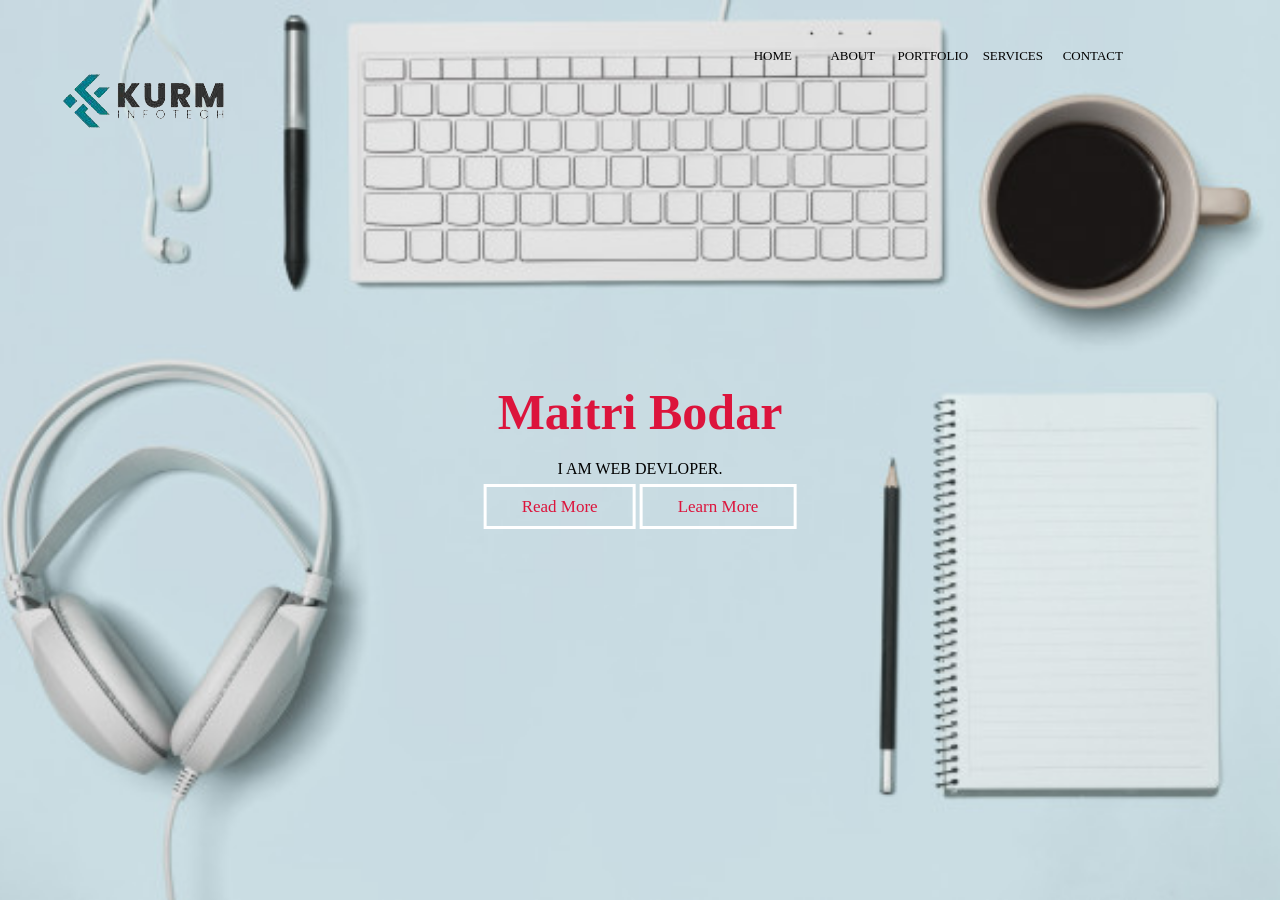
<file: index.html>
<!DOCTYPE html>
<html lang="en">

<head>
    <meta charset="UTF-8">
    <meta http-equiv="X-UA-Compatible" content="IE=edge">
    <meta name="viewport" content="width=device-width, initial-scale=1.0">
    <title>Kurm Infotech</title>
    <link rel="stylesheet" href="Style.css">
</head>

<body>
    <div class="banner-area">
        <header>
            <!-- <a href="#" class="logo">Kurm Infotech</a> -->
            <a href="#" class="logo"><img src="1.png" alt="logo"></a>
            <ul class="menu">
                <li>
                    <a href="#">Home</a>
                </li>
                <li>
                    <a href="#">About</a>
                </li>
                <li>
                    <a href="#">Portfolio</a>
                </li>
                <li>
                    <a href="#">Services</a>
                </li>
                <li>
                    <a href="#">Contact</a>
                </li>
            </ul>
        </header>
        <div class="banner-text">
            <h2>Maitri Bodar</h2>

            <p>I AM WEB DEVLOPER.</p>

            <a href="#">Read More</a>
            <a href="#">Learn More</a>

        </div>

    </div>
</body>

</html>
</file>
<file: Style.css>
.banner-area {
    background: rgba(0, 0, 0, 0.5) url(22.jpg);
    filter: blur(0px);
    background-position: center center;
    background-size: cover;
    height: 100vh;
}

body {
    padding: 0;
    margin: 0;
}

header {
    padding: 15px 60px;
}

.menu {
    width: 42%;
    float: right;
    list-style: none;
}

.menu li {
    width: 80px;
    height: 50px;
    line-height: 50px;
    text-align: center;
    color: #fff;
    font-size: 13px;
    float: left;
}

.menu li:hover {
    background: crimson;
    border-radius: 15px;
}

.menu li a:hover {
    color: skyblue;
}

.menu li a {
    text-decoration: none;
    font-family: cursive;
    color: black;
    text-transform: uppercase;
}

.logo {
    text-decoration: none;
    color: black;
    font-size: 30px;
    font-family: cursive;
    padding: 50px 0;
    width: 20%;
    float: left;
}

.logo:hover {
    color: crimson;
}

.banner-text {
    position: absolute;
    top: 50%;
    left: 50%;
    transform: translate(-50%, -50%);
    color: #000;
    text-align: center;
}

.banner-text h2 {
    font-family: cursive;
    margin: 0;
    font-size: 50px;
    color: crimson;
}

.banner-text p {
    font-family: 22px;
    /* margin: 0; */
    font-family: cursive;
    padding: 3px;
}

.banner-text a {
    text-decoration: none;
    border: 3px solid white;
    font-size: 17px;
    padding: 10px 35px;
    color: crimson;
    display: inline block;
    margin-top: 5px;
    font-family: cursive;
}

.banner-text a:hover {
    border-color: crimson;
    color: black;
    background: crimson;
    transition: .9s;
    color: #262626;
}
</file>
